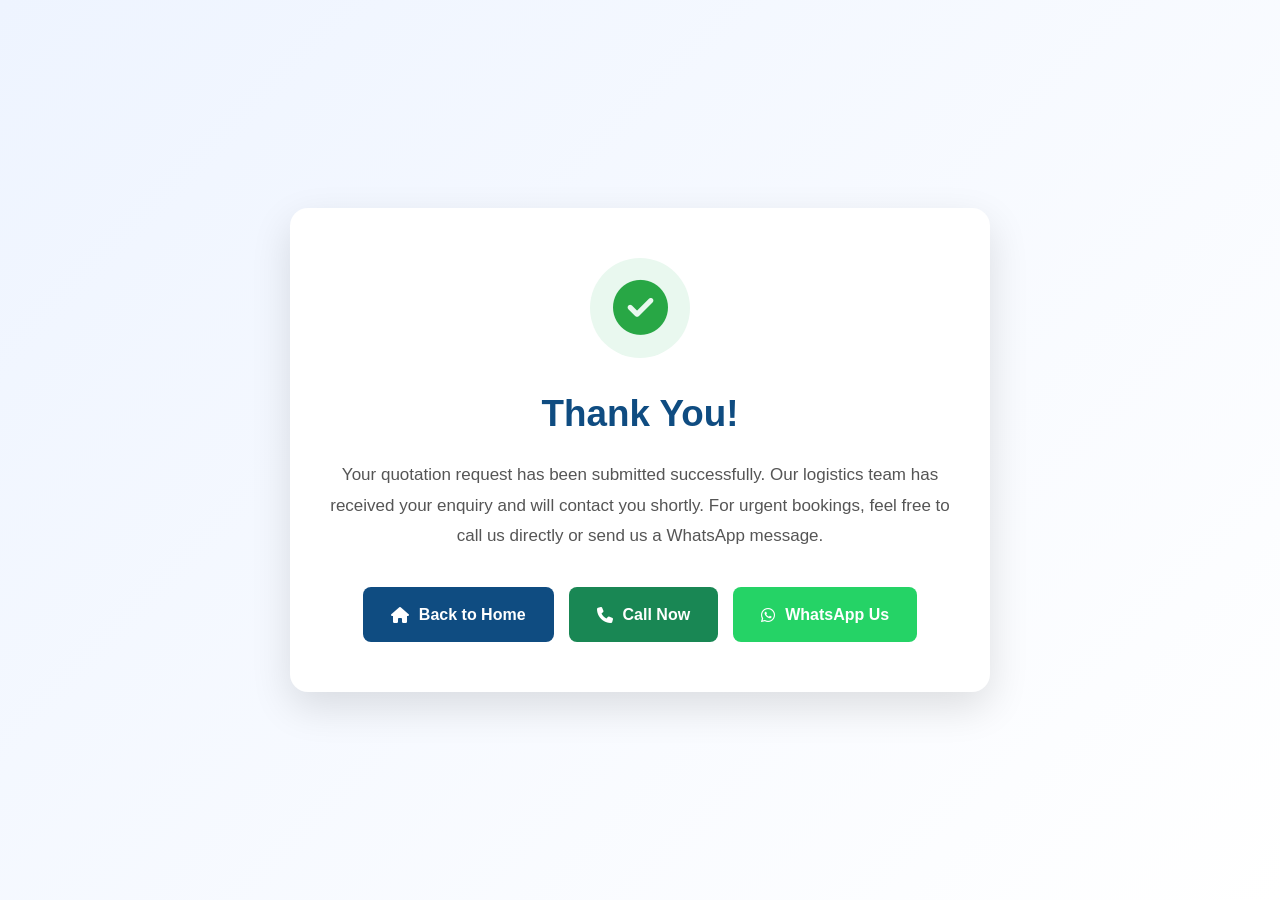
<file: thank-you.html>
<!DOCTYPE html>
<html lang="en">

<head>

    <meta charset="UTF-8">
    <meta name="viewport" content="width=device-width, initial-scale=1.0">

    <title>Thank You | Krishna Cargo Carrier</title>

    <meta name="robots" content="noindex">

    <link rel="icon" href="logo.png">

    <link rel="stylesheet" href="style.css">

    <link rel="stylesheet"
        href="https://cdnjs.cloudflare.com/ajax/libs/font-awesome/6.5.2/css/all.min.css">

    <style>
        * {
            margin: 0;
            padding: 0;
            box-sizing: border-box;
        }

        body {

            min-height: 100vh;

            display: flex;

            justify-content: center;

            align-items: center;

            padding: 20px;

            background: linear-gradient(135deg, #eef4ff, #ffffff);

            font-family: Arial, Helvetica, sans-serif;

        }

        .thank-box {

            width: 100%;

            max-width: 700px;

            background: white;

            padding: 50px 40px;

            border-radius: 18px;

            text-align: center;

            box-shadow: 0 15px 40px rgba(0, 0, 0, .12);

        }

        .success {

            width: 100px;

            height: 100px;

            margin: auto;

            border-radius: 50%;

            background: #e9f8ef;

            display: flex;

            justify-content: center;

            align-items: center;

            margin-bottom: 25px;

        }

        .success i {

            font-size: 55px;

            color: #28a745;

        }

        h1 {

            color: #0f4c81;

            margin-bottom: 15px;

            font-size: 2.3rem;

        }

        p {

            color: #555;

            line-height: 1.8;

            font-size: 17px;

            margin-bottom: 35px;

        }

        .btn-group {

            display: flex;

            justify-content: center;

            flex-wrap: wrap;

            gap: 15px;

        }

        .btn {

            display: inline-flex;

            align-items: center;

            gap: 10px;

            padding: 14px 28px;

            border-radius: 8px;

            text-decoration: none;

            color: white;

            font-weight: 600;

            transition: .3s;

        }

        .btn:hover {

            transform: translateY(-3px);

        }

        .home {

            background: #0f4c81;

        }

        .call {

            background: #198754;

        }

        .whatsapp {

            background: #25D366;

        }

        @media(max-width:768px) {

            .thank-box {

                padding: 35px 25px;

            }

            h1 {

                font-size: 1.8rem;

            }

            .btn {

                width: 100%;

                justify-content: center;

            }

        }
    </style>

</head>

<body>

    <div class="thank-box">

        <div class="success">

            <i class="fa-solid fa-circle-check"></i>

        </div>

        <h1>Thank You!</h1>

        <p>

            Your quotation request has been submitted successfully.

            Our logistics team has received your enquiry and will contact you shortly.

            For urgent bookings, feel free to call us directly or send us a WhatsApp message.

        </p>

        <div class="btn-group">

            <a href="/" class="btn home">

                <i class="fa-solid fa-house"></i>

                Back to Home

            </a>

            <a href="tel:+919813755160" class="btn call">

                <i class="fa-solid fa-phone"></i>

                Call Now

            </a>

            <a href="https://wa.me/919813755160"
                class="btn whatsapp"
                target="_blank">

                <i class="fa-brands fa-whatsapp"></i>

                WhatsApp Us

            </a>

        </div>

    </div>

</body>

</html>
</file>
<file: style.css>
/* ==========================================================
   KRISHNA CARGO CARRIER
   Premium Website V3
   Developed by Prince Bhardwaj
========================================================== */

/* ===============================
GOOGLE FONT
=============================== */

@import url('https://fonts.googleapis.com/css2?family=Poppins:wght@300;400;500;600;700;800&display=swap');

/* ===============================
ROOT VARIABLES
=============================== */

:root{

--primary:#0B2545;
--secondary:#F5A623;

--white:#ffffff;
--black:#111111;

--gray:#666666;
--light:#F8F9FB;

--radius:18px;

--shadow:0 15px 40px rgba(0,0,0,.10);

--transition:.35s ease;

}

/* ===============================
RESET
=============================== */

*{
margin:0;
padding:0;
box-sizing:border-box;
}

html{
scroll-behavior:smooth;
overflow-x:hidden;
}

body{

font-family:'Poppins',sans-serif;

background:#fff;

color:#222;

line-height:1.7;

overflow-x:hidden;

}

img{

display:block;

max-width:100%;

height:auto;

}

a{

text-decoration:none;

color:inherit;

transition:var(--transition);

}

ul{

list-style:none;

}

.container{

width:min(92%,1280px);

margin:auto;

}

/* ===============================
TOP BAR
=============================== */

.topbar{

background:var(--primary);

color:#fff;

padding:10px 0;

font-size:14px;

}

.top-contact{

display:flex;

justify-content:space-between;

align-items:center;

flex-wrap:wrap;

gap:15px;

}

.top-contact a{

display:flex;

align-items:center;

gap:8px;

color:#fff;

font-weight:500;

}

.top-contact i{

color:var(--secondary);

}

/* ===============================
HEADER
=============================== */

header{

position:sticky;

top:0;

left:0;

width:100%;

background:#fff;

z-index:9999;

box-shadow:0 5px 18px rgba(0,0,0,.08);

}

.navbar{

display:flex;

justify-content:space-between;

align-items:center;

padding:18px 0;

}

.logo img{

height:72px;

width:auto;

}

nav ul{

display:flex;

align-items:center;

gap:35px;

}

nav ul li a{

font-weight:600;

color:var(--primary);

position:relative;

}

nav ul li a::after{

content:"";

position:absolute;

left:0;

bottom:-6px;

width:0;

height:3px;

background:var(--secondary);

transition:var(--transition);

}

nav ul li a:hover::after{

width:100%;

}

.nav-buttons{

display:flex;

gap:15px;

}

.call-btn,
.whatsapp-btn,
.primary-btn,
.secondary-btn{

padding:14px 28px;

border-radius:40px;

font-weight:700;

display:inline-flex;

align-items:center;

justify-content:center;

transition:var(--transition);

}

.call-btn{

background:var(--primary);

color:#fff;

}

.call-btn:hover{

background:#081B33;

transform:translateY(-3px);

}

.whatsapp-btn{

background:#25D366;

color:#fff;

}

.whatsapp-btn:hover{

transform:translateY(-3px);

}

.primary-btn{

background:var(--secondary);

color:#fff;

}

.primary-btn:hover{

transform:translateY(-4px);

box-shadow:var(--shadow);

}

.secondary-btn{

background:#25D366;

color:#fff;

}

.secondary-btn:hover{

transform:translateY(-4px);

box-shadow:var(--shadow);

}

/* ===============================
MOBILE MENU ICON
=============================== */

.menu-toggle{

display:none;

font-size:30px;

cursor:pointer;

color:var(--primary);

}

/* ==========================================================
   HERO SECTION
========================================================== */

.hero{

position:relative;

min-height:100vh;

display:flex;

align-items:center;

overflow:hidden;

}

.hero-image{

position:absolute;

top:0;

left:0;

width:100%;

height:100%;

object-fit:cover;

z-index:-3;

animation:heroZoom 20s linear infinite;

}

.hero-overlay{

position:absolute;

top:0;

left:0;

width:100%;

height:100%;

background:linear-gradient(
90deg,
rgba(11,37,69,.92),
rgba(11,37,69,.65)
);

z-index:-2;

}

.hero-container{

display:grid;

grid-template-columns:1.1fr .9fr;

align-items:center;

gap:60px;

padding:120px 0 80px;

}

.hero-left{

color:#fff;

}

.hero-tag{

display:inline-block;

padding:10px 22px;

background:rgba(255,255,255,.15);

border:1px solid rgba(255,255,255,.2);

backdrop-filter:blur(12px);

border-radius:40px;

margin-bottom:25px;

font-size:15px;

font-weight:600;

}

.hero-left h1{

font-size:64px;

line-height:1.1;

font-weight:800;

margin-bottom:25px;

}

.hero-left h1 span{

color:var(--secondary);

}

.hero-left p{

font-size:20px;

max-width:620px;

margin-bottom:35px;

color:#f3f3f3;

}

.hero-buttons{

display:flex;

gap:20px;

flex-wrap:wrap;

}

/* ==========================================================
QUOTE CARD
========================================================== */

.quote-card{

background:rgba(255,255,255,.14);

backdrop-filter:blur(18px);

border:1px solid rgba(255,255,255,.25);

padding:35px;

border-radius:22px;

box-shadow:0 20px 60px rgba(0,0,0,.25);

}

.quote-card h2{

color:#fff;

font-size:32px;

text-align:center;

margin-bottom:25px;

}

.quote-card form{

display:flex;

flex-direction:column;

gap:16px;

}

.quote-card input,

.quote-card select,

.quote-card textarea{

width:100%;

padding:16px 18px;

border:none;

outline:none;

border-radius:14px;

font-family:Poppins,sans-serif;

font-size:15px;

background:#fff;

}

.quote-card textarea{

height:120px;

resize:none;

}

.quote-btn{

background:var(--secondary);

color:#fff;

padding:16px;

border:none;

border-radius:40px;

font-size:17px;

font-weight:700;

cursor:pointer;

transition:var(--transition);

}

.quote-btn:hover{

background:#db9200;

transform:translateY(-3px);

box-shadow:var(--shadow);

}

/* ==========================================================
HERO ANIMATION
========================================================== */

@keyframes heroZoom{

0%{

transform:scale(1);

}

100%{

transform:scale(1.08);

}

}

/* ==========================================================
TRUST BAR
========================================================== */

.trust-bar{

background:var(--primary);

padding:55px 0;

}

.trust-grid{

display:grid;

grid-template-columns:repeat(4,1fr);

gap:25px;

}

.trust-card{

background:rgba(255,255,255,.08);

border:1px solid rgba(255,255,255,.10);

backdrop-filter:blur(10px);

padding:35px 20px;

border-radius:18px;

text-align:center;

transition:var(--transition);

}

.trust-card:hover{

transform:translateY(-8px);

background:rgba(255,255,255,.12);

}

.trust-card h2{

font-size:52px;

font-weight:800;

color:var(--secondary);

margin-bottom:10px;

}

.trust-card p{

font-size:17px;

color:#fff;

}

/* ==========================================================
COMMON SECTION
========================================================== */

section{

padding:110px 0;

}

.section-heading{

text-align:center;

max-width:760px;

margin:0 auto 70px;

}

.section-heading span{

display:inline-block;

padding:10px 24px;

background:#EEF5FF;

color:var(--secondary);

border-radius:40px;

font-weight:600;

margin-bottom:18px;

}

.section-heading h2{

font-size:46px;

color:var(--primary);

margin-bottom:20px;

font-weight:800;

}

.section-heading p{

font-size:18px;

color:var(--gray);

line-height:1.8;

}

/* ==========================================================
ABOUT SECTION
========================================================== */

.about{

background:#fff;

}

.about-container{

display:grid;

grid-template-columns:1fr 1fr;

gap:80px;

align-items:center;

}

.about-image img{

border-radius:22px;

box-shadow:var(--shadow);

}

.about-content h2{

font-size:42px;

color:var(--primary);

margin:20px 0;

line-height:1.25;

}

.about-content p{

font-size:17px;

color:var(--gray);

margin-bottom:22px;

}

.about-features{

display:grid;

grid-template-columns:repeat(2,1fr);

gap:18px;

margin:35px 0;

}

.about-features div{

display:flex;

align-items:center;

gap:10px;

font-weight:600;

color:var(--primary);

}

.about-features i{

color:#22c55e;

font-size:18px;

}

/* ==========================================================
WHY CHOOSE US
========================================================== */

.why-us{

background:#F8FAFC;

}

.why-grid{

display:grid;

grid-template-columns:repeat(3,1fr);

gap:30px;

}

.why-card{

background:#fff;

padding:40px 30px;

border-radius:20px;

text-align:center;

box-shadow:var(--shadow);

transition:var(--transition);

}

.why-card:hover{

transform:translateY(-10px);

}

.why-card i{

font-size:55px;

color:var(--secondary);

margin-bottom:20px;

}

.why-card h3{

font-size:24px;

color:var(--primary);

margin-bottom:15px;

}

.why-card p{

color:var(--gray);

font-size:16px;

line-height:1.8;

}
/* ==========================================================
SERVICES
========================================================== */

.services{

background:#ffffff;

}

.services-grid{

display:grid;

grid-template-columns:repeat(auto-fit,minmax(300px,1fr));

gap:35px;

}

.service-card{

background:#fff;

padding:40px 30px;

border-radius:20px;

box-shadow:var(--shadow);

transition:var(--transition);

position:relative;

overflow:hidden;

}

.service-card::before{

content:"";

position:absolute;

left:0;

top:0;

width:6px;

height:100%;

background:var(--secondary);

transition:var(--transition);

}

.service-card:hover{

transform:translateY(-10px);

box-shadow:0 20px 45px rgba(0,0,0,.15);

}

.service-card:hover::before{

width:100%;

opacity:.08;

}

.service-card i{

font-size:58px;

color:var(--secondary);

margin-bottom:22px;

}

.service-card h3{

font-size:24px;

color:var(--primary);

margin-bottom:15px;

}

.service-card p{

font-size:16px;

color:var(--gray);

line-height:1.8;

}

/* ==========================================================
PROCESS
========================================================== */

.process{

background:#F8FAFC;

}

.process-grid{

display:grid;

grid-template-columns:repeat(4,1fr);

gap:30px;

}

.process-card{

background:#fff;

padding:45px 30px;

border-radius:20px;

text-align:center;

box-shadow:var(--shadow);

transition:var(--transition);

}

.process-card:hover{

transform:translateY(-10px);

}

.step-number{

width:80px;

height:80px;

margin:auto;

margin-bottom:22px;

background:var(--secondary);

color:#fff;

border-radius:50%;

display:flex;

justify-content:center;

align-items:center;

font-size:30px;

font-weight:800;

}

.process-card h3{

font-size:23px;

color:var(--primary);

margin-bottom:15px;

}

.process-card p{

font-size:16px;

color:var(--gray);

line-height:1.8;

}

/* ==========================================================
PREMIUM FLEET
========================================================== */

.fleet{

background:#ffffff;

}

.fleet-grid{

display:grid;

grid-template-columns:repeat(auto-fit,minmax(300px,1fr));

gap:35px;

}

.fleet-card{

background:#fff;

border-radius:22px;

overflow:hidden;

box-shadow:var(--shadow);

transition:var(--transition);

}

.fleet-card:hover{

transform:translateY(-10px);

}

.fleet-card img{

height:260px;

object-fit:cover;

transition:.45s;

}

.fleet-card:hover img{

transform:scale(1.08);

}

.fleet-content{

padding:30px;

}

.fleet-content h3{

font-size:24px;

color:var(--primary);

margin-bottom:15px;

}

.fleet-content p{

font-size:16px;

color:var(--gray);

line-height:1.8;

}

/* ==========================================================
PHOTO GALLERY
========================================================== */

.gallery{

background:#F8FAFC;

}

.gallery-grid{

display:grid;

grid-template-columns:repeat(auto-fit,minmax(280px,1fr));

gap:25px;

}

.gallery-grid img{

width:100%;

height:260px;

object-fit:cover;

border-radius:20px;

cursor:pointer;

transition:var(--transition);

box-shadow:var(--shadow);

}

.gallery-grid img:hover{

transform:scale(1.05);

box-shadow:0 25px 50px rgba(0,0,0,.18);

}

/* ==========================================================
STATISTICS
========================================================== */

.stats{

background:linear-gradient(

rgba(11,37,69,.95),

rgba(11,37,69,.95)

),

url("fleet.jpg");

background-size:cover;

background-position:center;

color:#fff;

}

.stats-grid{

display:grid;

grid-template-columns:repeat(4,1fr);

gap:30px;

}

.stat-card{

background:rgba(255,255,255,.08);

backdrop-filter:blur(12px);

border:1px solid rgba(255,255,255,.12);

padding:40px 20px;

border-radius:20px;

text-align:center;

transition:var(--transition);

}

.stat-card:hover{

transform:translateY(-10px);

background:rgba(255,255,255,.12);

}

.stat-card h2{

font-size:58px;

font-weight:800;

color:var(--secondary);

margin-bottom:10px;

}

.stat-card p{

font-size:18px;

color:#fff;

}

/* ==========================================================
CUSTOMER REVIEWS
========================================================== */

.reviews{

background:#ffffff;

}

.review-grid{

display:grid;

grid-template-columns:repeat(auto-fit,minmax(320px,1fr));

gap:35px;

}

.review-card{

background:#fff;

padding:40px;

border-radius:22px;

box-shadow:var(--shadow);

position:relative;

transition:var(--transition);

}

.review-card:hover{

transform:translateY(-10px);

}

.review-card::before{

content:"★★★★★";

display:block;

font-size:20px;

color:#FFD700;

margin-bottom:18px;

}

.review-card::after{

content:"❝";

position:absolute;

top:20px;

right:25px;

font-size:65px;

color:rgba(245,166,35,.15);

}

.review-card p{

font-size:16px;

line-height:1.8;

color:var(--gray);

margin-bottom:25px;

}

.review-card h4{

font-size:20px;

font-weight:700;

color:var(--primary);

}

/* ==========================================================
SECTION SPACING
========================================================== */

.gallery,
.stats,
.reviews{

padding:110px 0;

}

/* ==========================================================
FAQ
========================================================== */

.faq{

background:#F8FAFC;

}

.faq-container{

max-width:900px;

margin:auto;

}

.faq-item{

background:#fff;

padding:25px 30px;

margin-bottom:20px;

border-radius:20px;

box-shadow:var(--shadow);

cursor:pointer;

transition:var(--transition);

}

.faq-item:hover{

transform:translateY(-5px);

border-left:6px solid var(--secondary);

}

.faq-item h3{

font-size:22px;

color:var(--primary);

margin-bottom:12px;

}

.faq-item p{

display:none;

color:var(--gray);

line-height:1.8;

}

/* ==========================================================
CONTACT
========================================================== */

.contact{

background:#fff;

}

.contact-wrapper{

display:grid;

grid-template-columns:1fr 1fr;

gap:60px;

align-items:flex-start;

}

.contact-info h3{

font-size:36px;

color:var(--primary);

margin-bottom:20px;

}

.contact-info p{

font-size:17px;

color:var(--gray);

margin-bottom:18px;

line-height:1.8;

}

.contact-info strong{

color:var(--primary);

}

.contact-info a{

color:var(--secondary);

font-weight:600;

}

.contact-buttons{

display:flex;

gap:18px;

margin-top:35px;

flex-wrap:wrap;

}

/* Contact Form */

.contact-form{

background:#fff;

padding:40px;

border-radius:22px;

box-shadow:var(--shadow);

}

.contact-form input,

.contact-form select,

.contact-form textarea{

width:100%;

padding:16px;

margin-bottom:18px;

border:1px solid #ddd;

border-radius:14px;

font-family:Poppins,sans-serif;

font-size:15px;

transition:var(--transition);

}

.contact-form input:focus,

.contact-form select:focus,

.contact-form textarea:focus{

border-color:var(--secondary);

outline:none;

box-shadow:0 0 8px rgba(245,166,35,.25);

}

.contact-form textarea{

height:140px;

resize:none;

}

.contact-form button{

width:100%;

padding:16px;

border:none;

border-radius:40px;

background:var(--secondary);

color:#fff;

font-size:17px;

font-weight:700;

cursor:pointer;

transition:var(--transition);

}

.contact-form button:hover{

background:#D98C00;

transform:translateY(-3px);

}

/* ==========================================================
GOOGLE MAP
========================================================== */

.map{

padding:0;

}

.map iframe{

width:100%;

height:420px;

border:none;

display:block;

}

/* ==========================================================
FOOTER
========================================================== */

footer{

background:var(--primary);

color:#fff;

padding:80px 0 30px;

}

.footer-grid{

display:grid;

grid-template-columns:repeat(auto-fit,minmax(240px,1fr));

gap:40px;

}

.footer-logo{

width:180px;

margin-bottom:20px;

}

footer h3{

color:var(--secondary);

margin-bottom:20px;

font-size:24px;

}

footer p,

footer li{

color:#ddd;

line-height:2;

font-size:15px;

}

footer li{

margin-bottom:8px;

}

footer a:hover{

color:var(--secondary);

}

.copyright{

margin-top:50px;

padding-top:25px;

border-top:1px solid rgba(255,255,255,.15);

text-align:center;

font-size:15px;

color:#bbb;

}

/* ==========================================================
FLOATING BUTTONS
========================================================== */

.floating-whatsapp,

.floating-call{

position:fixed;

right:25px;

width:65px;

height:65px;

border-radius:50%;

display:flex;

justify-content:center;

align-items:center;

font-size:28px;

color:#fff;

z-index:999;

box-shadow:0 15px 35px rgba(0,0,0,.25);

transition:var(--transition);

}

.floating-whatsapp{

background:#25D366;

bottom:120px;

}

.floating-call{

background:var(--secondary);

bottom:40px;

}

.floating-whatsapp:hover,

.floating-call:hover{

transform:translateY(-8px);

}

/* ==========================================================
BACK TO TOP
========================================================== */

#topBtn{

position:fixed;

left:25px;

bottom:40px;

width:60px;

height:60px;

border:none;

border-radius:50%;

background:var(--primary);

color:#fff;

font-size:22px;

cursor:pointer;

display:none;

transition:var(--transition);

z-index:999;

}

#topBtn:hover{

background:var(--secondary);

transform:translateY(-5px);

}

/* ==========================================================
ANIMATIONS
========================================================== */

@keyframes fadeUp{

from{

opacity:0;

transform:translateY(50px);

}

to{

opacity:1;

transform:translateY(0);

}

}

.hero-left,
.hero-right,
.service-card,
.why-card,
.fleet-card,
.review-card,
.stat-card,
.process-card{

animation:fadeUp .8s ease;

}

/* ==========================================================
SCROLLBAR
========================================================== */

::-webkit-scrollbar{

width:10px;

}

::-webkit-scrollbar-track{

background:#f1f1f1;

}

::-webkit-scrollbar-thumb{

background:var(--secondary);

border-radius:20px;

}

::-webkit-scrollbar-thumb:hover{

background:#d98c00;

}

/* ===============================
MENU OVERLAY
=============================== */

.menu-overlay{

position:fixed;

top:0;

left:0;

width:100%;

height:100vh;

background:rgba(0,0,0,.45);

opacity:0;

visibility:hidden;

transition:.35s;

z-index:9997;

}

.menu-overlay.active{

opacity:1;

visibility:visible;

}

/* ==========================================================
TABLET
========================================================== */

@media (max-width:992px){

.top-contact{

justify-content:center;

}

.nav-buttons{

display:none;

}

.menu-toggle{

display:block;

font-size:30px;

cursor:pointer;

}

nav{

position:fixed;

top:92px;

left:-100%;

width:280px;

height:calc(100vh - 92px);

background:#fff;

box-shadow:0 10px 30px rgba(0,0,0,.15);

transition:.35s ease;

padding:35px 25px;

overflow-y:auto;

z-index:9998;

}

nav.active{

left:0;

box-shadow:0 0 40px rgba(0,0,0,.25);

}

nav ul{

flex-direction:column;

align-items:flex-start;

gap:22px;

}

.mobile-buttons{

display:flex;

flex-direction:column;

gap:15px;

margin-top:35px;

}

.hero-container{

grid-template-columns:1fr;

text-align:center;

gap:45px;

}

.hero-left{

order:1;

}

.hero-right{

order:2;

}

.hero-left h1{

font-size:48px;

}

.about-container,

.contact-wrapper{

grid-template-columns:1fr;

}

.why-grid,

.services-grid,

.fleet-grid,

.review-grid{

grid-template-columns:repeat(2,1fr);

}

.process-grid{

grid-template-columns:repeat(2,1fr);

}

.stats-grid,

.trust-grid{

grid-template-columns:repeat(2,1fr);

}

}

/* ==========================================================
MOBILE
========================================================== */

@media (max-width:768px){

body{

overflow-x:hidden;

}

header{

position:sticky;

top:0;

}

.logo img{

height:52px;

}

.navbar{

padding:12px 0;

}

.topbar{

display:none;

}

.hero{

min-height:auto;

}

.hero-container{

padding:70px 0 45px;

}

.hero-left h1{

font-size:36px;

}

.hero-left p{

font-size:16px;

}

.hero-buttons{

flex-direction:column;

}

.primary-btn,

.secondary-btn,

.call-btn,

.whatsapp-btn{

width:100%;

}

.quote-card{

padding:22px;

}

.section-heading h2{

font-size:30px;

}

.about-content h2{

font-size:30px;

}

.about-features{

grid-template-columns:1fr;

}

.why-grid,

.services-grid,

.fleet-grid,

.review-grid,

.gallery-grid,

.process-grid,

.stats-grid,

.trust-grid{

grid-template-columns:1fr;

}

.gallery-grid img{

height:220px;

}

.contact-buttons{

flex-direction:column;

}

.contact-form{

padding:25px;

}

.footer-grid{

grid-template-columns:1fr;

text-align:center;

}

.footer-logo{

margin:auto auto 20px;

}

.floating-whatsapp,

.floating-call{

width:58px;

height:58px;

font-size:24px;

right:18px;

}

.floating-whatsapp{

bottom:95px;

}

.floating-call{

bottom:25px;

}

#topBtn{

left:18px;

bottom:25px;

width:55px;

height:55px;

}

}

/* ==========================================================
SMALL MOBILE
========================================================== */

@media (max-width:480px){

.hero-left h1{

font-size:30px;

}

.hero-tag{

font-size:13px;

padding:8px 16px;

}

.hero-left p{

font-size:15px;

}

.quote-card h2{

font-size:24px;

}

.quote-card{

padding:18px;

}

.section-heading{

margin-bottom:45px;

}

section{

padding:75px 0;

}

}

/* ==========================================================
FINAL OVERFLOW FIX
========================================================== */

html,
body{

max-width:100%;

overflow-x:hidden;

}

*{

box-sizing:border-box;

}

img,
iframe{

max-width:100%;

display:block;

}
</file>
